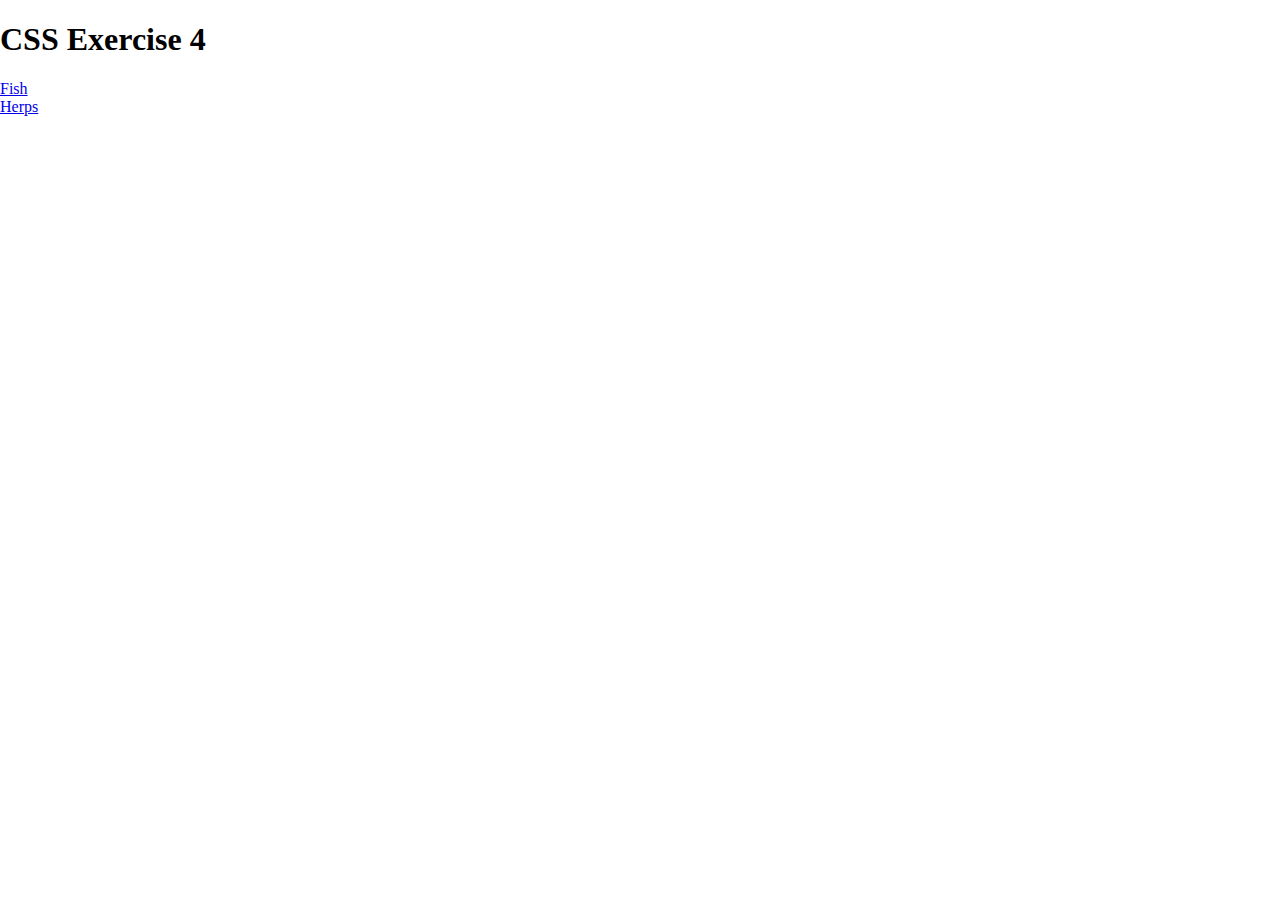
<file: index.html>
<!DOCTYPE html>
<html lang="en">
    <head>
            <meta charset="UTF=8">
            <meta name="viewport" content="width=device-width, initial-scale=1.0">
            <link href="styles.css" rel="stylesheet" type="text/css">
            <title>CSS Exercise 4</title>
    </head>
    <body>
        <h1>CSS Exercise 4</h1>
            <li>
                <a href="fish/fish.html">Fish</a>
            </li>
            <li>
                <a href="herp/herp.html">Herps</a>
            </li>
    </body>
</html>
</file>
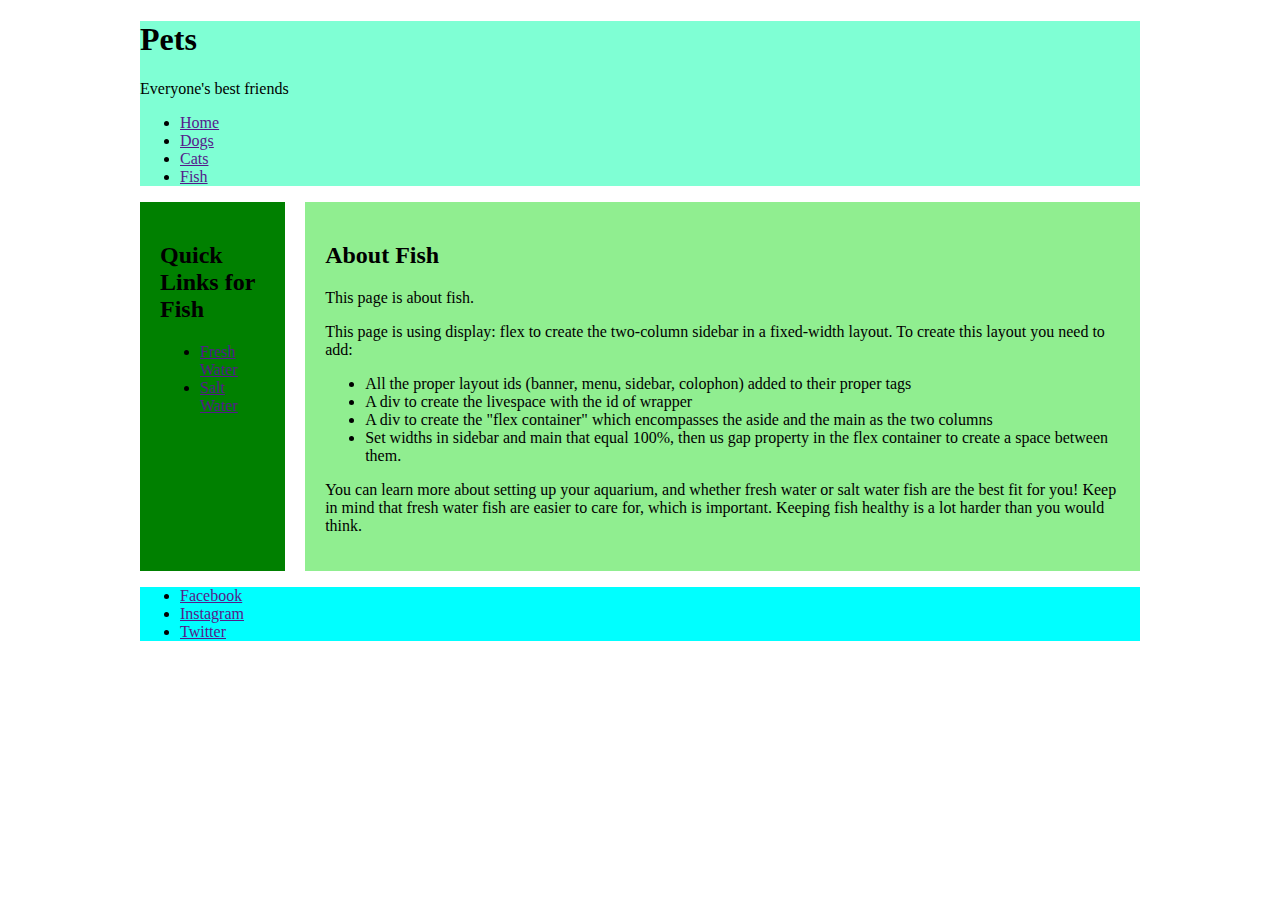
<file: fish/fish.html>
<!DOCTYPE html>
<html lang="en">
    <head>
            <meta charset="UTF=8">
            <meta name="viewport" content="width=device-width, initial-scale=1.0">
            <link href="../styles.css" rel="stylesheet" type="text/css">
            <title>Fish</title>
    </head>
    <body>
        <header class="fish-header">
            <h1>Pets</h1>
                <p>Everyone's best friends</p>
                <ul>
                    <li>
                        <a href="">Home</a>
                    </li>
                    <li>
                        <a href="">Dogs</a>
                    </li>
                    <li>
                        <a href="">Cats</a>
                    </li>
                    <li>
                        <a href="">Fish</a>
                    </li>
                </ul>
        </header>

        <div class="main-fish-content">
            <aside class="side-fish-nav">
                <h2>Quick Links for Fish</h2>
                    <ul>
                        <li>
                            <a href="">Fresh Water</a>
                        </li>
                        <li>
                            <a href="">Salt Water</a>
                        </li>
                    </ul>
            </aside>

            <main class="fish-main">
                <h2>About Fish</h2>
                    <p>This page is about fish.</p>
                    <p>
                        This page is using display: flex to create the two-column sidebar in a fixed-width layout. 
                        To create this layout you need to add:
                    </p>
                    <ul>
                        <li>
                            All the proper layout ids (banner, menu, sidebar, colophon) added to their proper tags
                        </li>
                        <li>
                            A div to create the livespace with the id of wrapper
                        </li>
                        <li>
                            A div to create the "flex container" which encompasses the aside and the main as the two columns
                        </li>
                        <li>
                            Set widths in sidebar and main that equal 100%, then us gap property in the flex container to create a space between them.
                        </li>
                    </ul>
                    <p>
                        You can learn more about setting up your aquarium, and whether fresh water or salt water fish are the best fit for you! 
                        Keep in mind that fresh water fish are easier to care for, which is important. 
                        Keeping fish healthy is a lot harder than you would think.
                    </p>
            </main>
        </div>

        <footer class="fish-footer">
            <div class="fish-footer-content">
                <ul>
                <li>
                    <a href="">Facebook</a>
                </li>  
                <li>
                    <a href="">Instagram</a>
                </li>  
                <li>
                    <a href="">Twitter</a>
                </li>  
                </ul>
            </div>
        </footer>
    </body>
</html>
</file>
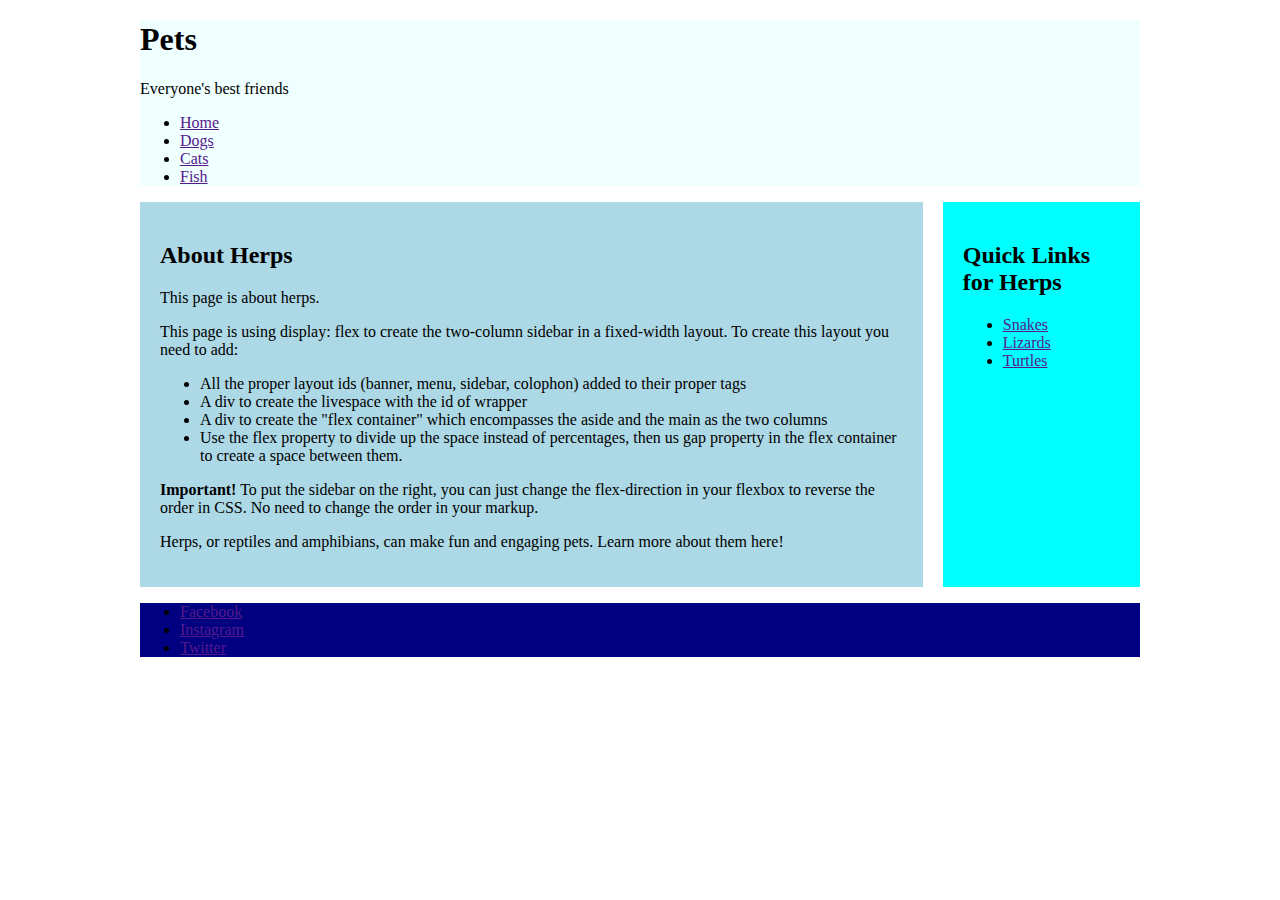
<file: herp/herp.html>
<!DOCTYPE html>
<html lang="en">
    <head>
            <meta charset="UTF=8">
            <meta name="viewport" content="width=device-width, initial-scale=1.0">
            <link href="../styles.css" rel="stylesheet" type="text/css">
            <title>Herp</title>
    </head>
    <body>
        <header class="herp-header">
            <h1>Pets</h1>
                <p>Everyone's best friends</p>
                <ul>
                    <li>
                        <a href="">Home</a>
                    </li>
                    <li>
                        <a href="">Dogs</a>
                    </li>
                    <li>
                        <a href="">Cats</a>
                    </li>
                    <li>
                        <a href="">Fish</a>
                    </li>
                </ul>
        </header>

        <div class="main-herp-content">
            <aside class="side-herp-nav">
                <h2>Quick Links for Herps</h2>
                    <ul>
                        <li>
                            <a href="">Snakes</a>
                        </li>
                        <li>
                            <a href="">Lizards</a>
                        </li>
                        <li>
                            <a href="">Turtles</a>
                        </li>
                    </ul>
            </aside>

            <main class="herp-main">
                <h2> About Herps</h2>
                    <p>This page is about herps.</p>
                    <p>
                        This page is using display: flex to create the two-column sidebar in a fixed-width layout. 
                        To create this layout you need to add:
                    </p>
                    <ul>
                        <li>
                            All the proper layout ids (banner, menu, sidebar, colophon) added to their proper tags
                        </li>
                        <li>
                            A div to create the livespace with the id of wrapper
                        </li>
                        <li>
                            A div to create the "flex container" which encompasses the aside and the main as the two columns
                        </li>
                        <li>
                            Use the flex property to divide up the space instead of percentages, then us gap property in the flex container to create a space between them.
                        </li>
                    </ul>
                    <p>
                        <strong>Important!</strong> To put the sidebar on the right, you can just change the flex-direction in your flexbox to reverse the order in CSS. 
                        No need to change the order in your markup.
                    </p>
                    <p>
                        Herps, or reptiles and amphibians, can make fun and engaging pets. 
                        Learn more about them here!
                    </p>
            </main>
        </div>

        <footer class="herp-footer">
            <div class="herp-footer-content">
                <ul>
                <li>
                    <a href="">Facebook</a>
                </li>  
                <li>
                    <a href="">Instagram</a>
                </li>  
                <li>
                    <a href="">Twitter</a>
                </li>  
                </ul>
            </div>
        </footer>
    </body>
</html>
</file>
<file: styles.css>
body {
    margin: 0px;
}


.fish-header {
    max-width: 1000px;
    margin: auto;
    background-color: aquamarine;
}


.main-fish-content {
    display: flex;
    max-width: 1000px;
    margin: auto;
}


.side-fish-nav {
    padding: 20px;
    margin-right: 20px;
    background-color: green;
}


.fish-main {
    padding: 20px;
    background-color: lightgreen;
}


.fish-footer-content {
    max-width: 1000px;
    background-color: aqua;
    margin: auto;
}







.herp-header {
    max-width: 1000px;
    margin: auto;
    background-color: azure;
}


.main-herp-content {
    display: flex;
    flex-direction: row-reverse;
    max-width: 1000px;
    margin: auto;
}


.side-herp-nav {
    
    padding: 20px;
    margin-left: 20px;
    background-color: cyan;
    
}


.herp-main {
    padding: 20px;
    background-color: lightblue;
    
}


.herp-footer-content {
    max-width: 1000px;
    background-color: navy;
    margin: auto;
}
</file>
